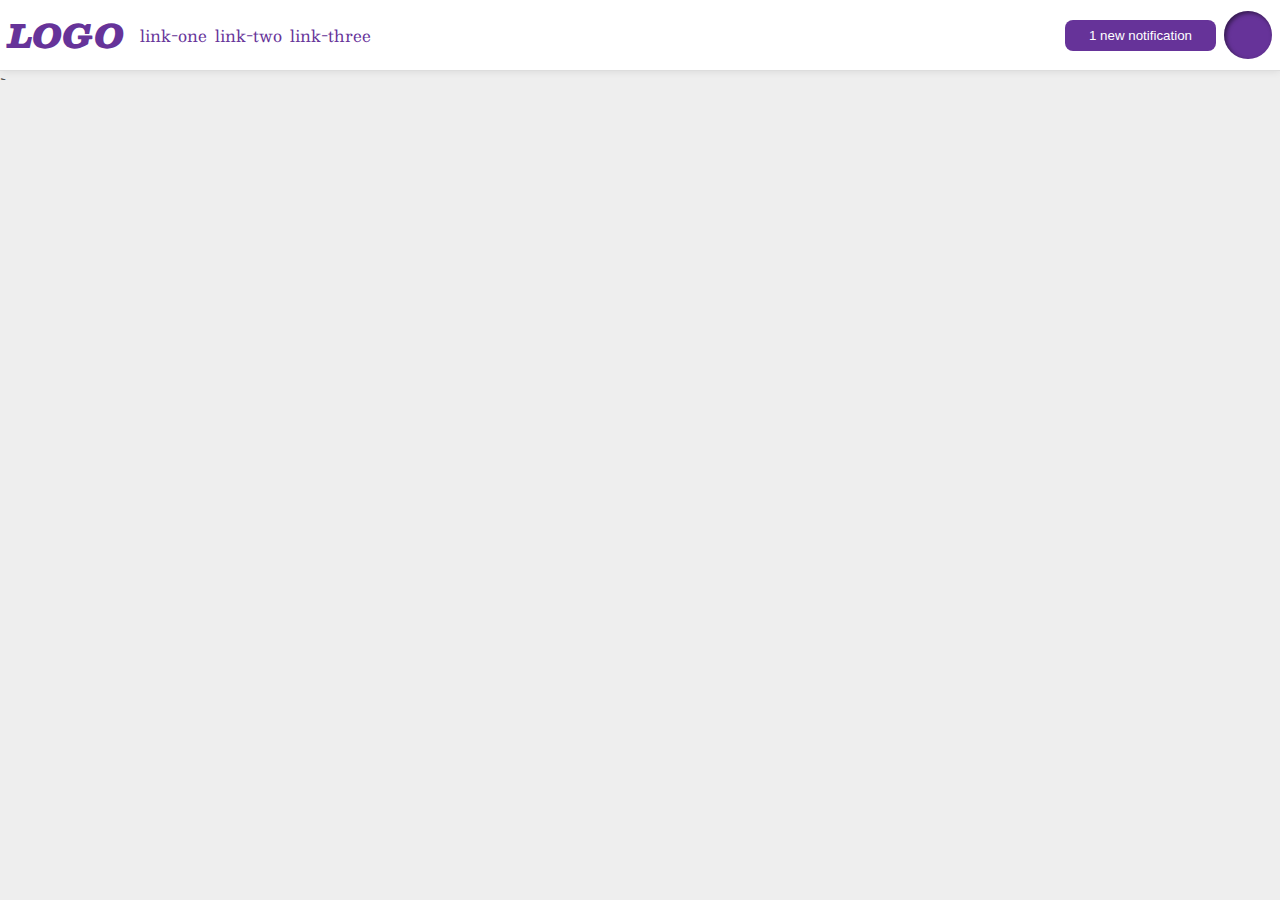
<file: foundations/flex/03-flex-header-2/index.html>
<!DOCTYPE html>
<html lang="en">
  <head>
    <meta charset="UTF-8">
    <meta http-equiv="X-UA-Compatible" content="IE=edge">
    <meta name="viewport" content="width=device-width, initial-scale=1.0">
    <title>Flex Header 2</title>
    <link rel="stylesheet" href="style.css">
  </head>
  <body>
    <div class="header">
      <div class="logo">
        LOGO
      </div>
      <ul class="links">
        <li><a href="https://google.com">link-one</a></li>
        <li><a href="https://google.com">link-two</a></li>
        <li><a href="https://google.com">link-three</a></li>
      </ul>
      <button class="notifications">
        1 new notification
      </button>
      <div class="profile-image"></div>
    </div>
  </body>
</html>`
</file>
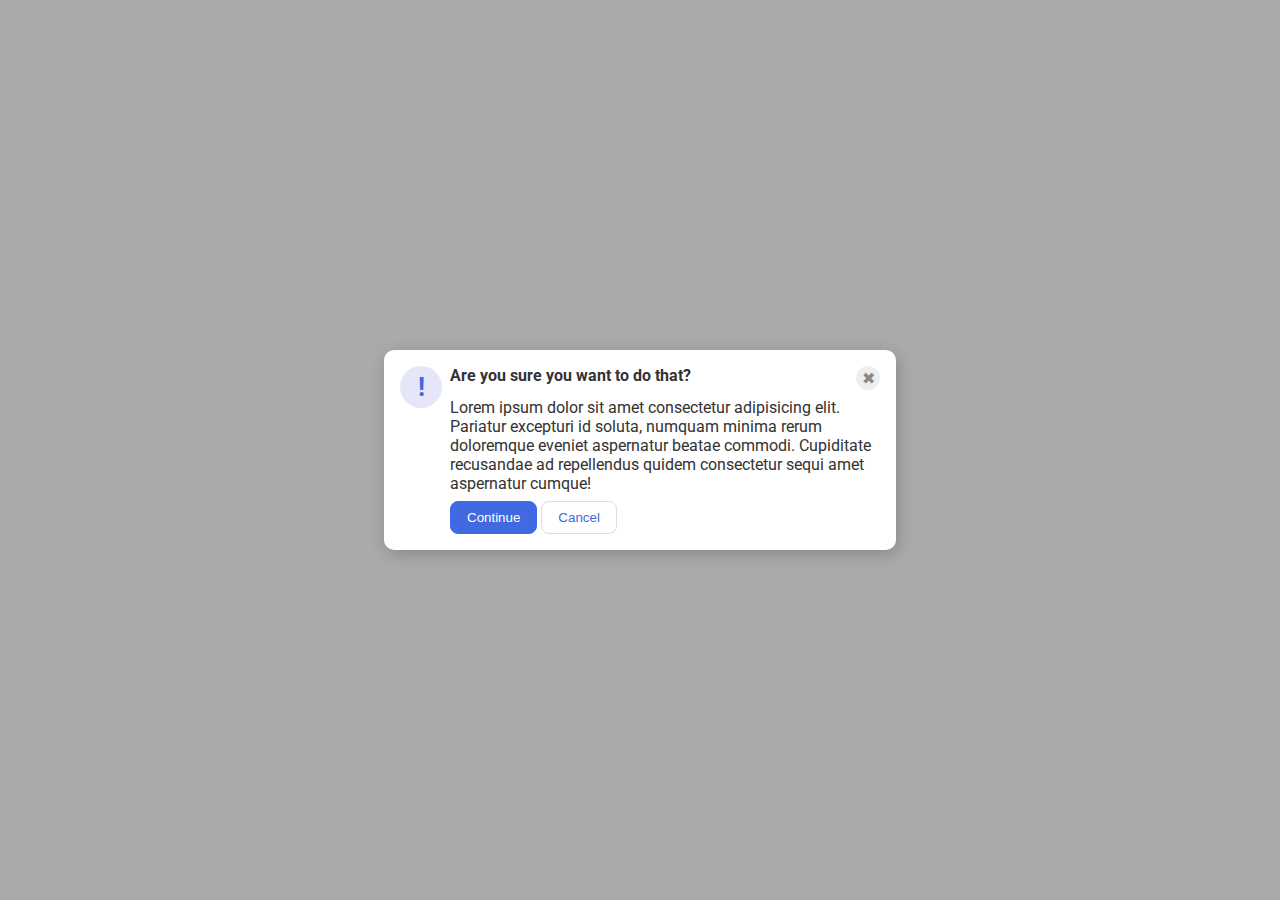
<file: foundations/flex/05-flex-modal/index.html>
<!DOCTYPE html>
<html lang="en">
  <head>
    <meta charset="UTF-8">
    <meta http-equiv="X-UA-Compatible" content="IE=edge">
    <meta name="viewport" content="width=device-width, initial-scale=1.0">
    <link rel="stylesheet" href="style.css">
    <title>Modal</title>
  </head>
  <body>
    <div class="modal">
      <div class="icon">!</div>

      <div class="container">
      <div class="header">Are you sure you want to do that?
      <button class="close-button">✖</button></div>
      <div class="text">Lorem ipsum dolor sit amet consectetur adipisicing elit. Pariatur excepturi id soluta, numquam minima rerum doloremque eveniet aspernatur beatae commodi. Cupiditate recusandae ad repellendus quidem consectetur sequi amet aspernatur cumque!</div>
      <button class="continue">Continue</button>
      <button class="cancel">Cancel</button>
    </div>
    </div>
  </body>
</html>
</file>
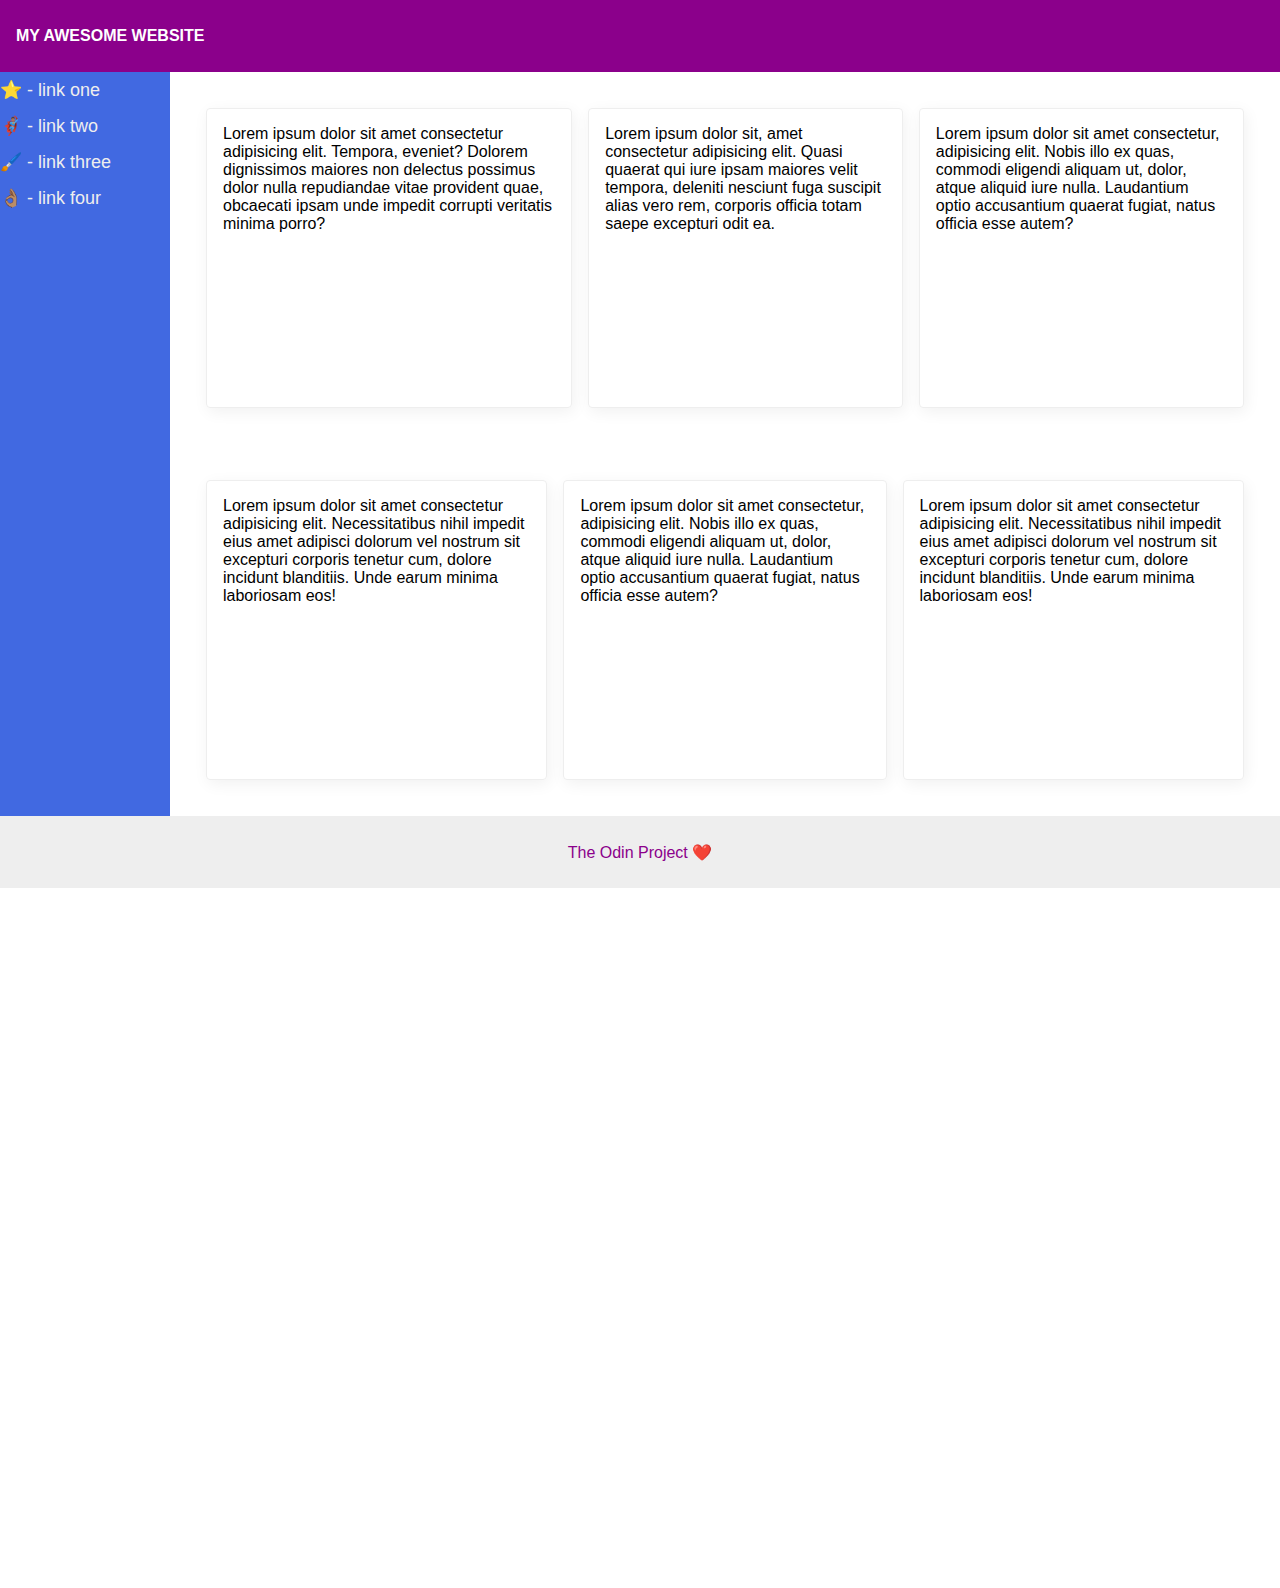
<file: foundations/flex/07-flex-layout-2/index.html>
<!DOCTYPE html>
<html lang="en">
  <head>
    <meta charset="UTF-8">
    <meta http-equiv="X-UA-Compatible" content="IE=edge">
    <meta name="viewport" content="width=device-width, initial-scale=1.0">
    <title>The Holy Grail</title>
    <link rel="stylesheet" href="style.css">
  </head>
  <body>
    <div class="header">MY AWESOME WEBSITE</div>
    
    
    
    <div class="bod1">
    <div class="sidebar">
      <ul>
        <li><a href="#">⭐ - link one</a></li>
        <li><a href="#">🦸🏽‍♂️ - link two</a></li>
        <li><a href="#">🖌️ - link three</a></li>
        <li><a href="#">👌🏽 - link four</a></li>
      </ul>
    </div>


    <div class="container">
    <div class="upperc">
    <div class="card">Lorem ipsum dolor sit amet consectetur adipisicing elit. Tempora, eveniet? Dolorem dignissimos maiores non delectus possimus dolor nulla repudiandae vitae provident quae, obcaecati ipsam unde impedit corrupti veritatis minima porro?</div>
    <div class="card">Lorem ipsum dolor sit, amet consectetur adipisicing elit. Quasi quaerat qui iure ipsam maiores velit tempora, deleniti nesciunt fuga suscipit alias vero rem, corporis officia totam saepe excepturi odit ea.</div>
    <div class="card">Lorem ipsum dolor sit amet consectetur, adipisicing elit. Nobis illo ex quas, commodi eligendi aliquam ut, dolor, atque aliquid iure nulla. Laudantium optio accusantium quaerat fugiat, natus officia esse autem?</div>
    </div>
    
    <div class="lowerc">
    <div class="card">Lorem ipsum dolor sit amet consectetur adipisicing elit. Necessitatibus nihil impedit eius amet adipisci dolorum vel nostrum sit excepturi corporis tenetur cum, dolore incidunt blanditiis. Unde earum minima laboriosam eos!</div>
    <div class="card">Lorem ipsum dolor sit amet consectetur, adipisicing elit. Nobis illo ex quas, commodi eligendi aliquam ut, dolor, atque aliquid iure nulla. Laudantium optio accusantium quaerat fugiat, natus officia esse autem?</div>
    <div class="card">Lorem ipsum dolor sit amet consectetur adipisicing elit. Necessitatibus nihil impedit eius amet adipisci dolorum vel nostrum sit excepturi corporis tenetur cum, dolore incidunt blanditiis. Unde earum minima laboriosam eos!</div>
    </div>
  </div>
  </div>



    <div class="footer">The Odin Project ❤️</div>
  
  
  
  </body>
</html>
</file>
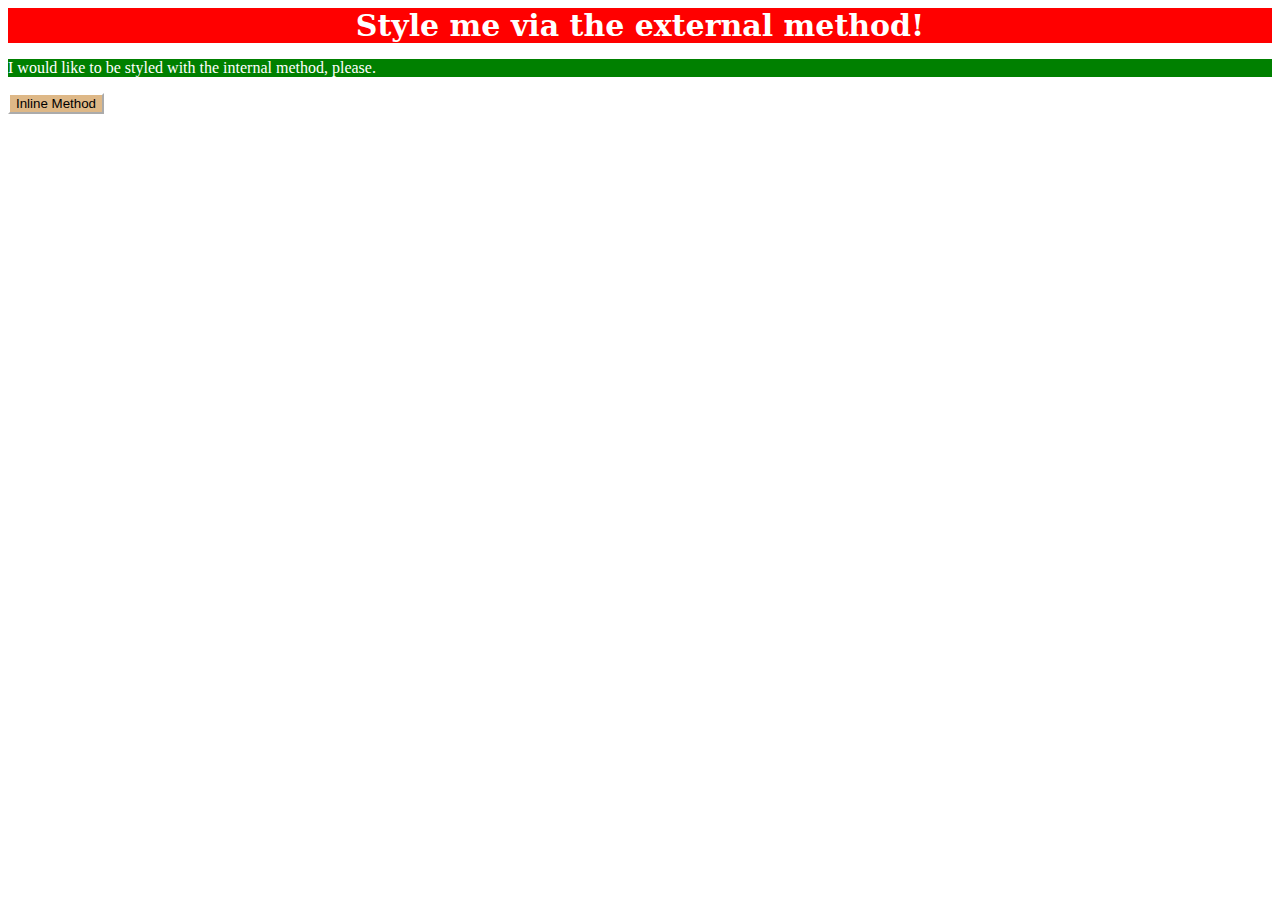
<file: foundations/intro-to-css/01-css-methods/index.html>
<!DOCTYPE html>
<html lang="en">
  <head>
    <meta charset="UTF-8">
    <meta http-equiv="X-UA-Compatible" content="IE=edge">
    <meta name="viewport" content="width=device-width, initial-scale=1.0">
    <title>Methods for Adding CSS</title>
    <link rel="stylesheet" href="style.css">
    <style>
    p{ background-color: green;
       color: white;
      
     }
    </style> 

    
  </head>
  <body>
    <div>Style me via the external method!</div>
    <p>I would like to be styled with the internal method, please.</p>
    <button style="background-color: burlywood;border-color: white;">Inline Method</button>
  </body>
</html>
</file>
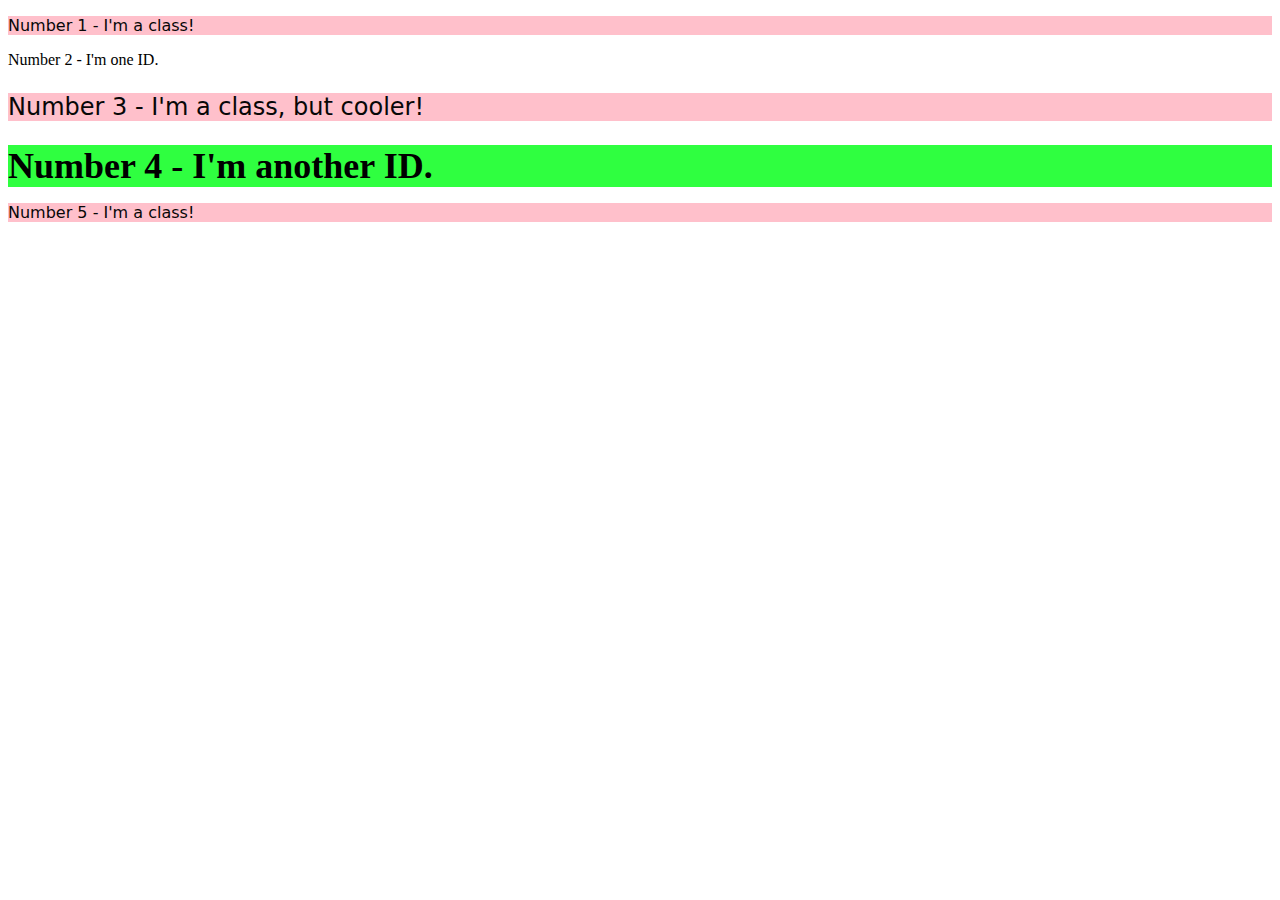
<file: foundations/intro-to-css/02-class-id-selectors/index.html>
<!DOCTYPE html>
<html lang="en">
  <head>
    <meta charset="UTF-8">
    <meta http-equiv="X-UA-Compatible" content="IE=edge">
    <meta name="viewport" content="width=device-width, initial-scale=1.0">
    <title>Class and ID Selectors</title>
    <link rel="stylesheet" href="style.css">
  </head>
  <body>
    <p class="odd-number">Number 1 - I'm a class!</p>
    <div id="second-e" >Number 2 - I'm one ID.</div>
    <p class="odd-number font-size">Number 3 - I'm a class, but cooler!</p>
    <div id= "third-e">Number 4 - I'm another ID.</div>
    <p class="odd-number">Number 5 - I'm a class!</p>
  </body>
</html>
</file>
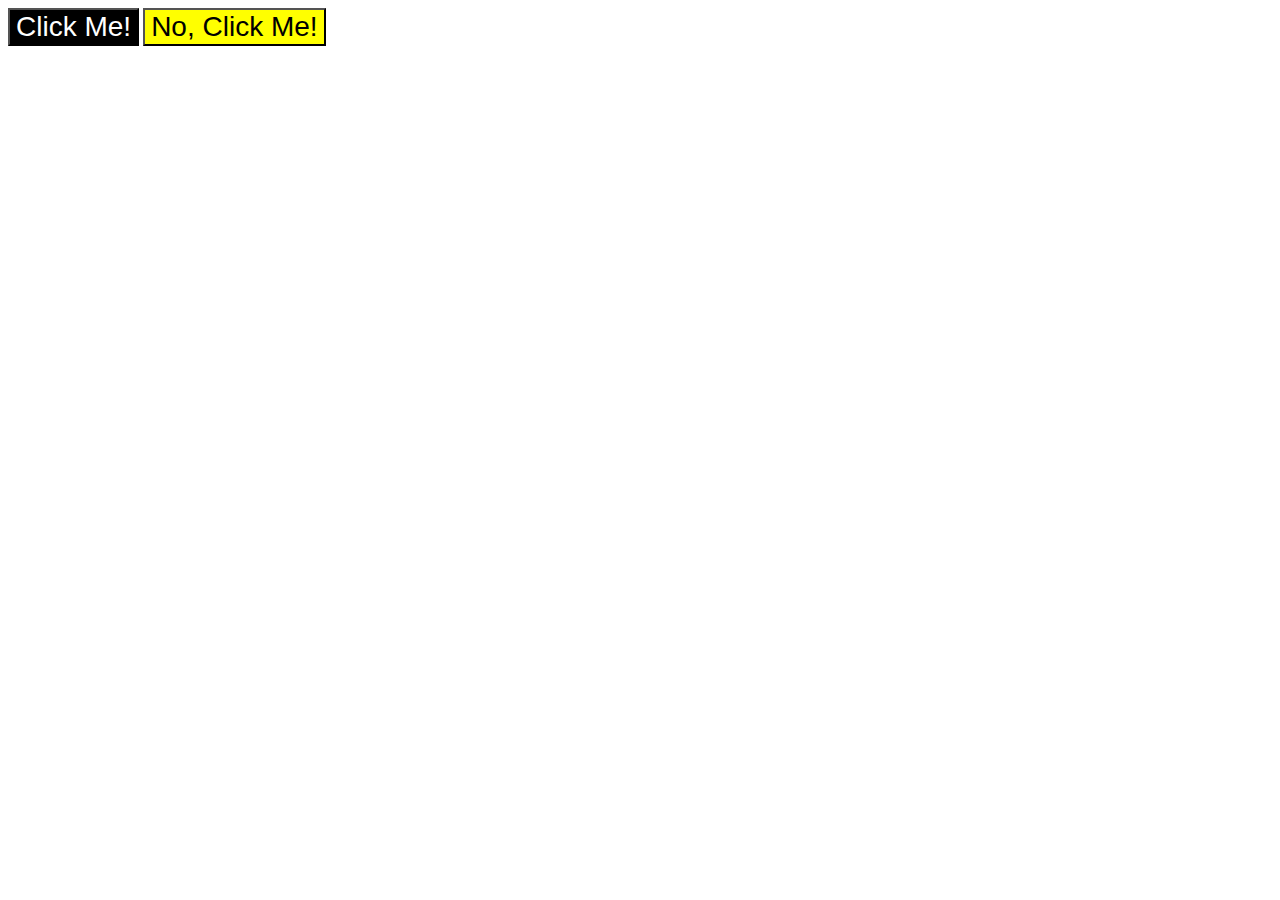
<file: foundations/intro-to-css/03-grouping-selectors/index.html>
<!DOCTYPE html>
<html lang="en">
  <head>
    <meta charset="UTF-8">
    <meta http-equiv="X-UA-Compatible" content="IE=edge">
    <meta name="viewport" content="width=device-width, initial-scale=1.0">
    <title>Grouping Selectors</title>
    <link rel="stylesheet" href="style.css">
  </head>
  <body>
    <button class="first-e">Click Me!</button>
    <button class="second-e">No, Click Me!</button>
  </body>
</html>
</file>
<file: foundations/flex/03-flex-header-2/style.css>
/* this is some magical font-importing.  
you'll learn about it later. */
@import url('https://fonts.googleapis.com/css2?family=Besley:ital,wght@0,400;1,900&display=swap');

body {
  margin: 0;
  background: #eee;
  font-family: Besley, serif;
}

.header {
  background: white;
  border-bottom: 1px solid #ddd;
  box-shadow: 0 0 8px rgba(0,0,0,.1);
  display: flex;
  
  align-items: center;
}

.profile-image {
  background: rebeccapurple;
  box-shadow: inset 2px 2px 4px rgba(0,0,0,.5);
  border-radius: 50%;
  width: 48px;
  height: 48px;
  margin: 8px;
}

.logo {
  color: rebeccapurple;
  font-size: 32px;
  font-weight: 900;
  font-style: italic;
  margin: 8px;
}

button {
  border: none;
  border-radius: 8px;
  background: rebeccapurple;
  color: white;
  padding: 8px 24px;
}

a {
  /* this removes the line under our links */
  text-decoration: none;
  color: rebeccapurple;
}

ul {
  list-style-type: none;
  display: flex;
  margin: 0px;
  padding: 0px;
  gap: 8px;
  margin-left: 8px;
  margin-right: auto;
}
</file>
<file: foundations/flex/05-flex-modal/style.css>
@import url('https://fonts.googleapis.com/css2?family=Roboto:wght@400;700&display=swap');

html, body {
  height: 100%;
}

body {
  font-family: Roboto, sans-serif;
  margin: 0;
  background: #aaa;
  color: #333;
  /* I'll give you this one for free lol */
  display: flex;
  align-items: center;
  justify-content: center;
}

.modal {
  background: white;
  width: 480px;
  border-radius: 10px;
  box-shadow: 2px 4px 16px rgba(0,0,0,.2);
  display: flex;
  padding: 16px;
  gap: 8px;
}

.icon {
  color: royalblue;
  font-size: 26px;
  font-weight: 700;
  background: lavender;
  width: 42px;
  height: 42px;
  border-radius: 50%;
  display: flex;
  align-items: center;
  justify-content: center;
  flex-shrink: 0;
}

.close-button {
  background: #eee;
  border-radius: 50%;
  color: #888;
  font-weight: 400;
  font-size: 16px;
  height: 24px;
  width: 24px;
  display: flex;
  align-items: center;
  justify-content: center;
  border: 1px solid #eee;
  padding: 0;
}


.header
{
display: flex;
justify-content: space-between;
font-weight: 700;
margin-bottom: 8px;

}



button {
  cursor: pointer;
  padding: 8px 16px;
  border-radius: 8px;
}

button.continue {
  background: royalblue;
  border: 1px solid royalblue;
  color: white;
}

button.cancel {
  background: white;
  border: 1px solid #ddd;
  color: royalblue;
}

.text
{

  margin-bottom: 8px;
}
</file>
<file: foundations/flex/07-flex-layout-2/style.css>
body {
  font-family: -apple-system, BlinkMacSystemFont, 'Segoe UI', Roboto, Oxygen, Ubuntu, Cantarell, 'Open Sans', 'Helvetica Neue', sans-serif;
  margin: 0;
  min-height: 100vh;
  display: flex;
  flex-direction: column;
  justify-content: space-between;
}


ul
{
  list-style: none;
  margin: 0;
  padding: 0;
}
a
{
  text-decoration: none;
  color: #eee;
}



.bod1
{

display: flex;
flex-grow: 1;

}



.header {
  height: 72px;
  background: darkmagenta;
  color: white;
  display: flex;
  align-items: center;
  font-weight: 700;
  padding-left: 16px;
}

.footer {
  height: 72px;
  background: #eee;
  color: darkmagenta;
  display: flex;
  align-items: center;
  justify-content: center;
  margin-bottom: 700px;

}

.sidebar {
  width: 170px;
  background: royalblue;
  box-sizing: border-box;
  flex-shrink: 0;
  font-size: large;
  line-height: 2;
}

.card {
  border: 1px solid #eee;
  box-shadow: 2px 4px 16px rgba(0,0,0,.06);
  border-radius: 4px;
  font-size: normal;
  padding: 16px;
  
}


.container
{

  display: flex;
  
  flex-direction: column;
  justify-content: space-betwen;
  
}

.upperc
{
  display: flex;
  gap: 16px;
  padding: 16px;
  margin: 20px;
  height: 300px;



}

.lowerc

{
  display: flex;
  gap: 16px;
  padding: 16px;
  margin: 20px;
  height: 300px;


}
</file>
<file: foundations/intro-to-css/01-css-methods/style.css>
/* Sstyle.css */



div {
  color: white;
  background-color: red;
  font-family: "Serif";
  font-size: 30px;
  font-weight: 700;
  text-align: center;
}
</file>
<file: foundations/intro-to-css/02-class-id-selectors/style.css>
.odd-number {
    color: rgb(7, 7, 7);
    font-family: Verdana,"DejaVu Sans", sans-serif;
    background-color: pink;
  }

#second-
{
    color: blue;
    font-size: 36px;
}

.font-size {
    font-size: 24px;
}

#third-e
{
    background-color: rgb(47, 255, 64);
    font-size: 36px;
    font-weight: bold;
}
</file>
<file: foundations/intro-to-css/03-grouping-selectors/style.css>
.first-e,.second-e
{
font-size: 28px;
font-family: Helvetica,"Times New Roman",sans-serif;

}

.first-e
{
color:white;
background-color: black;
}

.second-e
{
background-color: yellow;
}
</file>
